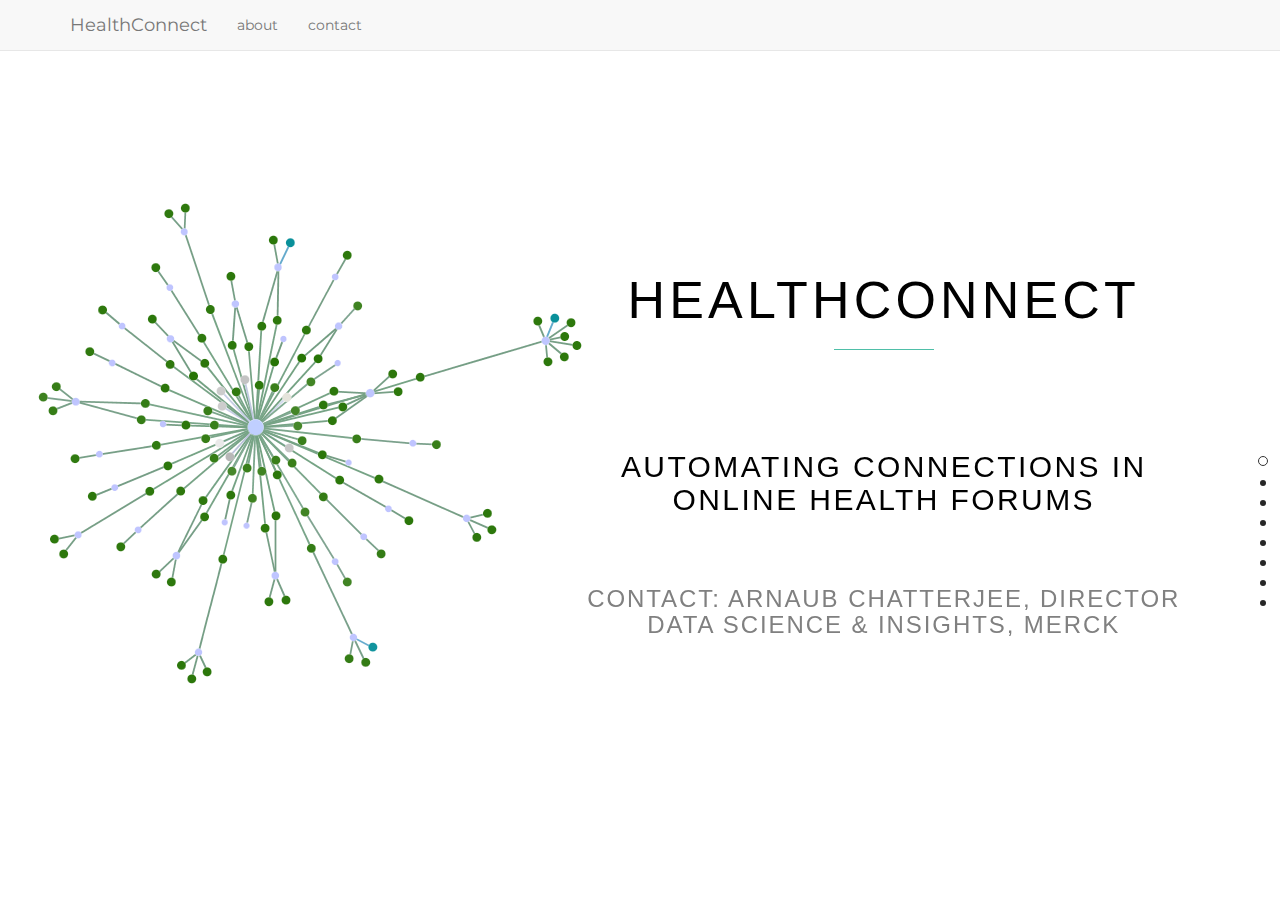
<file: aws_version/templates/index.html>
<!DOCTYPE html>
<html class="no-js" lang="en">
  <head>

    <meta charset="utf-8">
    <meta http-equiv="X-UA-Compatible" content="IE=edge">
    <meta name="viewport" content="width=device-width, initial-scale=1">
    <!-- The above 3 meta tags *must* come first in the head; any other head content must come *after* these tags -->

    <!--Meta data-->
    <meta name="description" content="Automating online information sharing <br> among patients and caregivers.">
    <meta name="author" content="Andrew Noble">

    <!--Title-->
    <title>HealthConnect - Automating Online Sharing</title>

    <!-- CSS -->
    <!-- Bootstrapious.com -->
    <!-- Font Awesome -->
    <link rel="stylesheet" href="../static/font-awesome/css/font-awesome.min.css">
    <link rel="stylesheet" href="../static/font-awesome/css/font-awesome-animation.min.css">      
    <!-- Bootstrap core -->
    <link rel="stylesheet" href="../static/css/bootstrap.min.css">
    <!-- Google fonts - Montserrat for headings, Cardo for copy-->
    <link rel="stylesheet" href="http://fonts.googleapis.com/css?family=Montserrat:400,700|Cardo:400,400italic,700">    
    <!-- Onepage scroll stylesheet-->
    <link rel="stylesheet" href="../static/css/onepage-scroll.css">   
    <!-- Theme stylesheet-->
    <link rel="stylesheet" href="../static/css/style.default.css" id="theme-stylesheet">     
    <!-- Custom stylesheet - for your changes-->
    <link rel="stylesheet" href="../static/css/custom.css">

    <!--D3-->
    <script type="text/javascript" src="http://d3js.org/d3.v4.min.js"></script>       
    <script type="text/javascript" src="../static/js/d3-tip.js"></script>

    <!--CSS-->
    <link rel="stylesheet" href="../static/css/bootstrap.min.css">       
  </head>

  <!-- Styling of data points and tooltips in D3 visualization.--> 
  <!-- Credit: Jill Hubley http://bl.ocks.org/jhubley/63cf8b42e236c29241fb -->
  <style>
    /* Default data point styling. */
    .data_points{
      opacity: 1.;
    }

    /* Data point styling on "mouseover". */
    .data_points:hover{
      fill: #2be821;
    }

    .d3-tip {                                     
      font-weight: bold;
      font-family: Helvetica, Arial, sans-serif;
      font-size: 14px;
      max-width: 360px;
      max-height: 253px;
      padding: 10px;
      background: lightgray;
      color: black;
      border: 8px; 
      border-radius: 8px;
      position: relative;
      z-index: 1;
      overflow: hidden;
      pointer-events: none !important;       
    }

    /* Style northward tooltips differently. */
    .d3-tip.n:after {
      margin: -1px 0 0 0;
      top: 100%;
      left: 0;
    }
  </style>

  <!-- The #page-top ID is part of the scrolling feature - the data-spy and data-target are part of the built-in Bootstrap scrollspy function --> 
  <body id="page-top" data-spy="scroll" data-target=".navbar-fixed-top">  

    <!-- Navigation -->
    <nav class="navbar navbar-default navbar-fixed-top" role="navigation">
        <div class="container">
            <div class="navbar-header page-scroll">
                <button type="button" class="navbar-toggle" data-toggle="collapse" data-target=".navbar-ex1-collapse">
                    <span class="sr-only">Toggle navigation</span>
                    <span class="icon-bar"></span>
                    <span class="icon-bar"></span>
                    <span class="icon-bar"></span>
                </button>
                <a class="navbar-brand page-scroll" href="/">HealthConnect</a>
            </div>

            <!-- Collect the nav links, forms, and other content for toggling -->
            <div class="collapse navbar-collapse navbar-ex1-collapse">
                <ul class="nav navbar-nav">
                    <!-- Hidden li included to remove active class from about link when scrolled up past about section -->
                    <li><a href="/about">about</a></li>
                    <li><a href="/contact">contact</a></li>
                </ul>
            </div>
            <!-- /.navbar-collapse -->
        </div>
        <!-- /.container -->
    </nav>

    <!-- One section per slide. -->
    <div class="wrapper">
      <div class="main"> 

        <section id="page1">
          <div class="overlay img-responsive"></div>
          <div class="content">
            <div class="container clearfix">
              <div class="row">
                <div class="col-md-9 col-md-offset-4 col-sm-12">                
                  <h1 class="heading" style="font-size:52px">HealthConnect</h1>
                  <br><br>
                  <h2>Automating connections in<br>online health forums</h2>
                  <br><br>
                  <h3 style="color:grey">Contact: Arnaub Chatterjee, Director <br> Data Science & Insights, Merck</h3>
                </div>                                 
              </div>
            </div> 
          </div>
        </section>

        <section>
          <div class="content">
            <div class="container clearfix">
              <div class="row">
                <div class="col-md-10 col-md-offset-1 col-sm-12" align="center">                
                  <h1 class="heading">Motivation</h1>
                  <img src="../static/img/motivation.png" alt=""  align="middle" class="img-responsive" width="90%" height="90%"/>
                </div>
              </div>
            </div> 
          </div>
        </section> 

        <section>
          <div class="content">
            <div class="container clearfix">
              <div class="row">
                <div class="col-md-10 col-md-offset-1 col-sm-12" align="center">                
                  <h1 class="heading">Problem</h1>
                  <img src="../static/img/problem.png" alt=""  align="middle" class="img-responsive" width="90%" height="90%"/>
                </div>
              </div>
            </div> 
          </div>
        </section>   

        <section>
          <div class="content">
            <div class="container clearfix">
              <div class="row">
                <div class="col-md-10 col-md-offset-1 col-sm-12" align="center">                
                  <h1 class="heading">Solution: First Step</h1>
                  <img src="../static/img/soln_step_1.png" alt=""  align="middle" class="img-responsive" width="60%" height="60%"/>
                </div>
              </div>
            </div> 
          </div>
        </section>                        

        <section>
          <div class="content">
            <div class="container clearfix">
              <div class="row">
                <div class="col-md-10 col-md-offset-1 col-sm-12" align="center">                
                  <h1 class="heading">3-Topic model of Dem. & Alz. forum</h1> 
                  <h2>1. Emotional Support</h2> 
                    <h2 class="lead">Happiness, mother, leave, frustrated, sister, safe</h2><!--, gone, reality, took, grandma, face, parent, shell, grandpa, calm, remember, upset-->
                  <h2>2. Research Discussion</h2> 
                    <h2 class="lead">Test, drug, cognition, onset, article, clinic</h2><!--, diet, genetic, blood, trial, exercise, amyloid, gene, mutation, stroke, result, disorder-->
                  <h2>3. Problem Solving</h2>  
                    <h2 class="lead">Service, attorney, medicare, insurance, legal, cover</h2>
                </div>
              </div>
            </div>
          </div>
        </section>   

        <section>
          <div class="content">
            <div class="container clearfix">
              <div class="row">
                <div class="col-md-10 col-md-offset-1" align="center">     
                  <h1 class="heading">3-Topic Model Visualization</h1>   
                  <div id="d3">   
                    <script type="text/javascript" src="../static/js/d3simplex_index.js"></script>
                  </div>
                </div>
              </div>
            </div>
          </div>
        </section> 

        <section>
          <div class="content">
            <div class="container clearfix">
              <div class="row">
                <div class="col-md-10 col-md-offset-1 col-sm-12" align="center">                
                  <h1 class="heading">Solution</h1>
                  <img src="../static/img/soln_step_2.png" alt=""  align="middle" class="img-responsive" width="90%" height="90%"/>
                </div>
              </div>
            </div> 
          </div>
        </section>   

        <section>
          <div class="content">
            <div class="container clearfix">
              <div class="row">
                <form action="/output" method="GET">
                  <div class="form-group col-md-10 col-md-offset-1" align="center">
                    <h1 class="heading">HealthConnect Product Prototype</h1>
                    <div align="center"> 
                      <textarea name="user_text" cols="44" rows="3" 
                        placeholder="Enter Dementia and Alzheimer's online post."></textarea>
                      <style>
                        textarea
                        {
                          font-size: 34px;
                        }
                      </style>
                      <br><br>                  
                      <button type="submit" class="btn btn-lg" color="lightgrey">Classify & Recommend</button>
                    </div>
                  </div>
                </form>                       
              </div>
            </div>
          </div>
        </section>                  

      </div>
    </div>

    <!-- Javascript files-->
    <script src="https://ajax.googleapis.com/ajax/libs/jquery/1.11.0/jquery.min.js"></script>
    <script>window.jQuery || document.write('<script src="../static/js/jquery-1.11.0.min.js"><\/script>')</script>
    <script src="http://maxcdn.bootstrapcdn.com/bootstrap/3.3.2/js/bootstrap.min.js"></script>
    <script src="../static/js/jquery.cookie.js"></script>
    <script src="../static/js/jquery.onepage-scroll.js"></script>
    <script src="../static/js/front.js"></script>
  </body>
</html>
</file>
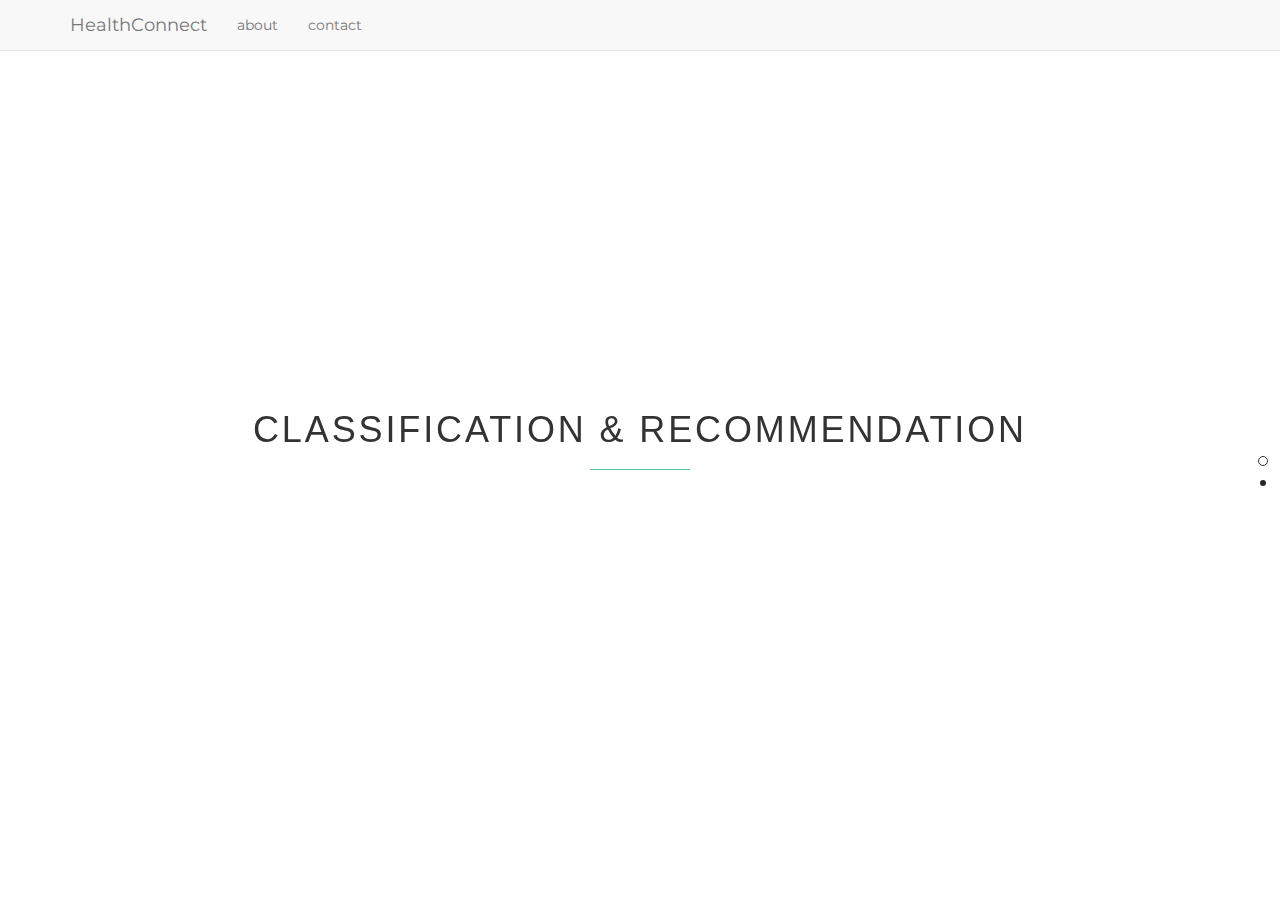
<file: aws_version/templates/output.html>
<!DOCTYPE html>
<html class="no-js" lang="en">
  <head>

    <meta charset="utf-8">
    <meta http-equiv="X-UA-Compatible" content="IE=edge">
    <meta name="viewport" content="width=device-width, initial-scale=1">
    <!-- The above 3 meta tags *must* come first in the head; any other head content must come *after* these tags -->

    <!--Meta data-->
    <meta name="description" content="Automating online information sharing <br> among patients and caregivers.">
    <meta name="author" content="Andrew Noble">

    <!--Title-->
    <title>HealthConnect - Automating Online Sharing</title>

    <!-- CSS -->
    <!-- Bootstrapious.com -->
    <!-- Font Awesome -->
    <link rel="stylesheet" href="../static/font-awesome/css/font-awesome.min.css">
    <link rel="stylesheet" href="../static/font-awesome/css/font-awesome-animation.min.css">      
    <!-- Bootstrap core -->
    <link rel="stylesheet" href="../static/css/bootstrap.min.css">
    <!-- Google fonts - Montserrat for headings, Cardo for copy-->
    <link rel="stylesheet" href="http://fonts.googleapis.com/css?family=Montserrat:400,700|Cardo:400,400italic,700">    
    <!-- Onepage scroll stylesheet-->
    <link rel="stylesheet" href="../static/css/onepage-scroll.css">   
    <!-- Theme stylesheet-->
    <link rel="stylesheet" href="../static/css/style.default.css" id="theme-stylesheet">     
    <!-- Custom stylesheet - for your changes-->
    <link rel="stylesheet" href="../static/css/custom.css">

    <!--D3-->
    <script type="text/javascript" src="http://d3js.org/d3.v4.min.js"></script>      
    <script type="text/javascript" src="../static/js/d3-tip.js"></script>

    <!--CSS-->
    <link rel="stylesheet" href="../static/css/bootstrap.min.css">    
  </head>

  <!-- Styling of data points and tooltips in D3 visualization.--> 
  <!-- Credit: Jill Hubley http://bl.ocks.org/jhubley/63cf8b42e236c29241fb -->
  <style>
    /* Default data point styling. */
    .data_points{
      opacity: 1.;
    }

    /* Data point styling on "mouseover". */
    .data_points:hover{
      fill: #2be821;
    }

    .d3-tip {                                     
      font-weight: bold;
      font-family: Helvetica, Arial, sans-serif;
      font-size: 14px;
      max-width: 360px;
      max-height: 253px;
      padding: 10px;
      background: lightgray;
      color: black;
      border: 8px; 
      border-radius: 8px;
      position: relative;
      z-index: 1;
      overflow: hidden;
      pointer-events: none !important;       
    }

    /* Style northward tooltips differently. */
    .d3-tip.n:after {
      margin: -1px 0 0 0;
      top: 100%;
      left: 0;
    }
  </style>

  <!-- The #page-top ID is part of the scrolling feature - the data-spy and data-target are part of the built-in Bootstrap scrollspy function --> 
  <body id="page-top" data-spy="scroll" data-target=".navbar-fixed-top">  
  <!-- <body> -->

    <!-- Navigation -->
    <nav class="navbar navbar-default navbar-fixed-top" role="navigation">
        <div class="container">
            <div class="navbar-header page-scroll">
                <button type="button" class="navbar-toggle" data-toggle="collapse" data-target=".navbar-ex1-collapse">
                    <span class="sr-only">Toggle navigation</span>
                    <span class="icon-bar"></span>
                    <span class="icon-bar"></span>
                    <span class="icon-bar"></span>
                </button>
                <a class="navbar-brand page-scroll" href="/">HealthConnect</a>
            </div>

            <!-- Collect the nav links, forms, and other content for toggling -->
            <div class="collapse navbar-collapse navbar-ex1-collapse">
                <ul class="nav navbar-nav">
                    <!-- Hidden li included to remove active class from about link when scrolled up past about section -->
                    <li>
                        <a href="/about">about</a>
                    </li>
                    <li>
                        <a href="/contact">contact</a>
                    </li>
                </ul>
            </div>
            <!-- /.navbar-collapse -->
        </div>
        <!-- /.container -->
    </nav>

    <!-- One section per slide. -->
    <div class="wrapper">
      <div class="main">     

        <section>
          <div class="content">
            <div class="container clearfix">
              <div class="row">
                <div class="col-md-10 col-md-offset-1" align="center">      
                <h1 class="heading">Classification & Recommendation</h1>     
                  <div id="d3">   
                    <script type="text/javascript">
                      var comment_data_json = {{ comment_data_dict|tojson }};              
                    </script>  
                    <script type="text/javascript" src="../static/js/d3simplex_output.js"></script>
                  </div>                            
                </div>
              </div>
            </div>
          </div>
        </section> 

        <section>
          <div class="content">
            <div class="container clearfix">
              <div class="row">
                <div class="col-md-9 col-md-offset-1" align="center">
                  <h1 class="heading" style="font-size:52px">Deliverable For Merck</h1>
                  <h2>Product prototype to pitch to</h2> 
                  <h2 style="color:purple">alzconnected.org</h2>
                  <img src="../static/img/alzconnected.jpg" alt=""  align="middle" class="img-responsive" width="40%" height="40%"/>
                <!--<h3 class="lead">Demonstrated potential to reduce cost of quantifying consumer demand.</h3>-->
                </div>
              </div>
            </div>
          </div>
        </section>          

      </div>
    </div>

    <!-- Javascript files-->
    <script src="https://ajax.googleapis.com/ajax/libs/jquery/1.11.0/jquery.min.js"></script>
    <script>window.jQuery || document.write('<script src="../static/js/jquery-1.11.0.min.js"><\/script>')</script>
    <script src="http://maxcdn.bootstrapcdn.com/bootstrap/3.3.2/js/bootstrap.min.js"></script>
    <script src="../static/js/jquery.cookie.js"></script>
    <script src="../static/js/jquery.onepage-scroll.js"></script>
    <script src="../static/js/front.js"></script>
  </body>
</html>
</file>
<file: aws_version/static/css/onepage-scroll.css>
body, html {
  margin: 0;
  overflow: hidden;
  -webkit-transition: opacity 400ms;
  -moz-transition: opacity 400ms;
  transition: opacity 400ms;
}

body, .onepage-wrapper, html {
  display: block;
  position: static;
  padding: 0;
  width: 100%;
  height: 100%;
}

.onepage-wrapper {
  width: 100%;
  height: 100%;
  display: block;
  position: relative;
  padding: 0;
  -webkit-transform-style: preserve-3d;
}

.onepage-wrapper .section {
  width: 100%;
  height: 100%;
}

.onepage-pagination {
  position: absolute;
  right: 10px;
  top: 50%;
  z-index: 5;
  list-style: none;
  margin: 0;
  padding: 0;
}
.onepage-pagination li {
  padding: 0;
  text-align: center;
}
.onepage-pagination li a{
  padding: 10px;
  width: 4px;
  height: 4px;
  display: block;
  
}
.onepage-pagination li a:before{
  content: '';
  position: absolute;
  width: 6px;
  height: 6px;
  background: rgba(0,0,0,0.85);
  border-radius: 10px;
  -webkit-border-radius: 10px;
  -moz-border-radius: 10px;
}

.onepage-pagination li a.active:before{
  width: 10px;
  height: 10px;
  background: none;
  border: 1px solid #333;
  margin-top: -4px;
  left: 8px;
}

.disabled-onepage-scroll, .disabled-onepage-scroll .wrapper {
  overflow: auto;
}

.disabled-onepage-scroll .onepage-wrapper .section {
  position: relative !important;
  top: auto !important;
  left: auto !important;
}
.disabled-onepage-scroll .onepage-wrapper {
  -webkit-transform: none !important;
  -moz-transform: none !important;
  transform: none !important;
  -ms-transform: none !important;
  min-height: 100%;
}


.disabled-onepage-scroll .onepage-pagination {
  display: none;
}

body.disabled-onepage-scroll, .disabled-onepage-scroll .onepage-wrapper, html {
  position: inherit;
}
</file>
<file: aws_version/static/css/custom.css>
/* your styles go here */
</file>
<file: aws_version/static/css/style.default.css>
/* ========================================= */
/* Screen Template By Bootstrapious.com      */
/* ========================================= */
html {
  height: 100%;
}
body {
  height: 100%;
}
.wrapper {
  height: 100% !important;
  height: 100%;
  margin: 0 auto;
  overflow: hidden;
}
.italic {
  font-style: italic;
}
.main {
  float: left;
  width: 100%;
  height: 100%;
  margin: 0 auto;
}
section {
  position: relative;
  width: 100%;
  height: 100%;
  overflow: hidden;
}
.section-gray {
  background: #eeeeee;
}
@media (max-width: 991px) {
  .section-gray {
    background: #eeeeee;
  }
}
.overlay {
  position: absolute;
  width: 100%;
  height: 100%;
  left: 0;
  top: 0;
  background: #fff;
  z-index: 2;
  opacity: 0.3;
  filter: alpha(opacity=30);
}
.heading {
  text-align: center;
  margin-bottom: 40px;
}
.heading:after {
  content: " ";
  display: block;
  width: 100px;
  height: 1px;
  margin: 20px auto 20px;
  background: #4fbfa8;
}
h4.heading {
  margin-bottom: 20px;
}
h4.heading:after {
  margin: 10px auto 20px;
  background: #4fbfa8;
}
.img-responsive {
  margin: 0 auto;
}
.box {
  margin-bottom: 30px;
}
.content {
  position: relative;
  width: 100%;
  top: 50%;
  -webkit-transform: translate(0, -50%);
  -ms-transform: translate(0, -50%);
  transform: translate(0, -50%);
  -webkit-transition: all 0.2s ease-out;
  -moz-transition: all 0.2s ease-out;
  transition: all 0.2s ease-out;
  z-index: 3;
}
@media (max-width: 1000px) {
  .content {
    position: relative;
    padding: 80px 0;
    top: 0;
    -webkit-transform: translate(0, 0);
    -ms-transform: translate(0, 0);
    transform: translate(0, 0);
  }
}
.services .box {
  margin-bottom: 20px;
  text-align: center;
}
.services .icon {
  width: 40px;
  height: 40px;
  border: solid 1px #555555;
  margin: 0 auto;
  border-radius: 20px;
  text-align: center;
  line-height: 40px;
}
.contact-form {
  margin-bottom: 40px;
}
p.social {
  text-align: center;
  margin-top: 20px;
}
p.social a {
  margin: 0 10px 0 0;
  color: #fff;
  display: inline-block;
  width: 26px;
  height: 26px;
  border-radius: 13px;
  line-height: 26px;
  font-size: 15px;
  text-align: center;
  -webkit-transition: all 0.2s ease-out;
  -moz-transition: all 0.2s ease-out;
  transition: all 0.2s ease-out;
  vertical-align: bottom;
}
p.social a i {
  vertical-align: bottom;
  line-height: 26px;
}
p.social a.facebook {
  background-color: #4460ae;
}
p.social a.gplus {
  background-color: #c21f25;
}
p.social a.twitter {
  background-color: #3cf;
}
p.social a.instagram {
  background-color: #cd4378;
}
p.social a.email {
  background-color: #4a7f45;
}
.copyright {
  margin-top: 40px;
  color: #999999;
  font-style: italic;
}
.copyright p.credit {
  text-align: right;
}
.copyright p.credit a {
  color: #999999;
}
@media (max-width: 991px) {
  .copyright p.credit {
    text-align: center !important;
  }
}
@media (min-width: 1200px) {
  .copyright {
    margin-top: 60px;
  }
}
@media (max-width: 991px) {
  .copyright {
    text-align: center !important;
  }
}
#page1 {
  text-align: center;
  background: url('../img/page1.png') left center no-repeat;
  background-size: ;
  color: #fff;
}
#page1 h1,
#page1 h2,
#page1 h3 {
  color: black;
}
#page1 p {
  font-size: 20px;
}
#page1 .icon {
  position: absolute;
  bottom: 40px;
  left: 50%;
  margin-left: -20px;
  width: 40px;
  height: 40px;
  line-height: 40px;
  border: solid 2px #fff;
  border-radius: 20px;
  z-index: 3;
}
body.disabled-onepage-scroll .onepage-wrapper section {
  min-height: 100%;
  height: auto;
}
/* ========================================= */
/* THEMING OF BOOTSTRAP COMPONENTS           */
/* ========================================= */
/* nav */
.nav {
  margin-bottom: 0;
  padding-left: 0;
  list-style: none;
}
.nav > li > a {
  padding: 10px 15px;
}
.nav > li > a:hover,
.nav > li > a:focus {
  background-color: #eeeeee;
}
.nav > li.disabled > a {
  color: #999999;
}
.nav > li.disabled > a:hover,
.nav > li.disabled > a:focus {
  color: #999999;
}
.nav .open > a,
.nav .open > a:hover,
.nav .open > a:focus {
  background-color: #eeeeee;
  border-color: #4fbfa8;
}
.nav-tabs {
  border-bottom: 1px solid #dddddd;
}
.nav-tabs > li > a {
  line-height: 1.42857143;
  border-radius: 0 0 0 0;
}
.nav-tabs > li > a:hover {
  border-color: #eeeeee #eeeeee #dddddd;
}
.nav-tabs > li.active > a,
.nav-tabs > li.active > a:hover,
.nav-tabs > li.active > a:focus {
  color: #555555;
  background-color: #ffffff;
  border: 1px solid #dddddd;
}
.nav-pills > li > a {
  border-radius: 0;
}
.nav-pills > li.active > a,
.nav-pills > li.active > a:hover,
.nav-pills > li.active > a:focus {
  color: #ffffff;
  background-color: #4fbfa8;
}
.nav-tabs-justified > li > a {
  border-radius: 0;
}
.nav-tabs-justified > .active > a,
.nav-tabs-justified > .active > a:hover,
.nav-tabs-justified > .active > a:focus {
  border: 1px solid #dddddd;
}
@media (min-width: 768px) {
  .nav-tabs-justified > li > a {
    border-bottom: 1px solid #dddddd;
    border-radius: 0 0 0 0;
  }
  .nav-tabs-justified > .active > a,
  .nav-tabs-justified > .active > a:hover,
  .nav-tabs-justified > .active > a:focus {
    border-bottom-color: #ffffff;
  }
}
/* navbar */
.navbar {
  font-family: 'Montserrat', sans-serif;
  min-height: 80px;
  margin-bottom: 30px;
  border-bottom: 1px solid transparent;
}
@media (min-width: 768px) {
  .navbar {
    border-radius: 0;
  }
}
.navbar-collapse {
  max-height: 340px;
  overflow-x: visible;
  padding-right: 15px;
  padding-left: 15px;
}
.navbar-collapse.in {
  overflow-y: auto;
}
@media (min-width: 768px) and (max-width: 991px) {
  .navbar-collapse {
    font-size: 14px;
  }
}
@media (min-width: 768px) {
  .navbar-collapse {
    float: left;
    width: auto;
    border-top: 0;
    box-shadow: none;
  }
  .navbar-collapse.collapse {
    display: block !important;
    height: auto !important;
    padding-bottom: 0;
    overflow: visible !important;
  }
  .navbar-collapse.in {
    overflow-y: visible;
  }
  .navbar-collapse.right {
    float: right;
  }
  .navbar-fixed-top .navbar-collapse,
  .navbar-static-top .navbar-collapse,
  .navbar-fixed-bottom .navbar-collapse {
    padding-left: 0;
    padding-right: 0;
  }
}
.container > .navbar-header,
.container-fluid > .navbar-header,
.container > .navbar-collapse,
.container-fluid > .navbar-collapse {
  margin-right: -15px;
  margin-left: -15px;
}
@media (min-width: 768px) {
  .container > .navbar-header,
  .container-fluid > .navbar-header,
  .container > .navbar-collapse,
  .container-fluid > .navbar-collapse {
    margin-right: 0;
    margin-left: 0;
  }
}
.navbar-brand {
  float: left;
  padding: 10px 15px;
  font-size: 20px;
  line-height: 22px;
  height: 80px;
}
.navbar-brand:hover,
.navbar-brand:focus {
  text-decoration: none;
}
@media (min-width: 768px) {
  .navbar > .container .navbar-brand,
  .navbar > .container-fluid .navbar-brand {
    margin-left: -15px;
  }
}
.navbar-toggle {
  padding: 9px 10px !important;
  margin-right: 15px;
  border-radius: 0;
}
.navbar-nav {
  margin: 14.5px -15px;
}
.navbar-nav > li > a {
  padding-top: 10px;
  padding-bottom: 10px;
  line-height: 22px;
}
@media (max-width: 767px) {
  .navbar-nav .open .dropdown-menu > li > a,
  .navbar-nav .open .dropdown-menu .dropdown-header {
    padding: 5px 15px 5px 25px;
  }
  .navbar-nav .open .dropdown-menu > li > a {
    line-height: 22px;
  }
  .navbar-nav .open .dropdown-menu > li > a:hover,
  .navbar-nav .open .dropdown-menu > li > a:focus {
    background-image: none;
  }
}
@media (min-width: 768px) {
  .navbar-nav {
    float: left;
    margin: 0;
  }
  .navbar-nav > li {
    float: left;
  }
  .navbar-nav > li > a {
    padding-top: 29px;
    padding-bottom: 29px;
  }
  .navbar-nav.navbar-right:last-child {
    margin-right: -15px;
  }
}
.navbar-form {
  margin-left: -15px;
  margin-right: -15px;
  padding: 10px 15px;
  border: none;
  margin-top: 22px;
  margin-bottom: 22px;
}
@media (max-width: 767px) {
  .navbar-form .form-group {
    margin-bottom: 5px;
  }
}
.navbar-btn {
  margin-top: 22px;
  margin-bottom: 22px;
}
.navbar-btn.btn-sm {
  margin-top: 25px;
  margin-bottom: 25px;
}
.navbar-btn.btn-xs {
  margin-top: 29px;
  margin-bottom: 29px;
}
.navbar-text {
  margin-top: 29px;
  margin-bottom: 29px;
}
@media (min-width: 768px) {
  .navbar-text {
    float: left;
    margin-left: 15px;
    margin-right: 15px;
  }
  .navbar-text.navbar-right:last-child {
    margin-right: 0;
  }
}
.navbar-default {
  background-color: #ffffff;
  border-bottom-color: #e6e6e6;
}
.navbar-default .navbar-brand {
  color: #777777;
}
.navbar-default .navbar-brand:hover,
.navbar-default .navbar-brand:focus {
  color: #5e5e5e;
  background-color: transparent;
}
.navbar-default .navbar-text {
  color: #777777;
}
.navbar-default .navbar-nav > li > a {
  color: #777777;
}
.navbar-default .navbar-nav > li > a:hover,
.navbar-default .navbar-nav > li > a:focus {
  color: #333333;
  background-color: transparent;
}
.navbar-default .navbar-nav > .active > a,
.navbar-default .navbar-nav > .active > a:hover,
.navbar-default .navbar-nav > .active > a:focus {
  color: #555555;
  background-color: transparent;
}
.navbar-default .navbar-nav > .disabled > a,
.navbar-default .navbar-nav > .disabled > a:hover,
.navbar-default .navbar-nav > .disabled > a:focus {
  color: #cccccc;
  background-color: transparent;
}
.navbar-default .navbar-toggle {
  border-color: #dddddd;
}
.navbar-default .navbar-toggle:hover,
.navbar-default .navbar-toggle:focus {
  background-color: #4fbfa8;
}
.navbar-default .navbar-toggle .icon-bar {
  background-color: #888888;
}
.navbar-default .navbar-collapse {
  border-color: #e6e6e6;
}
.navbar-default .navbar-nav > .open > a,
.navbar-default .navbar-nav > .open > a:hover,
.navbar-default .navbar-nav > .open > a:focus {
  background-color: transparent;
  color: #555555;
}
@media (max-width: 767px) {
  .navbar-default .navbar-nav .open .dropdown-menu > li > a {
    color: #777777;
  }
  .navbar-default .navbar-nav .open .dropdown-menu > li > a:hover,
  .navbar-default .navbar-nav .open .dropdown-menu > li > a:focus {
    color: #333333;
    background-color: transparent;
  }
  .navbar-default .navbar-nav .open .dropdown-menu > .active > a,
  .navbar-default .navbar-nav .open .dropdown-menu > .active > a:hover,
  .navbar-default .navbar-nav .open .dropdown-menu > .active > a:focus {
    color: #555555;
    background-color: transparent;
  }
  .navbar-default .navbar-nav .open .dropdown-menu > .disabled > a,
  .navbar-default .navbar-nav .open .dropdown-menu > .disabled > a:hover,
  .navbar-default .navbar-nav .open .dropdown-menu > .disabled > a:focus {
    color: #cccccc;
    background-color: transparent;
  }
}
.navbar-default .navbar-link {
  color: #777777;
}
.navbar-default .navbar-link:hover {
  color: #333333;
}
/* scaffolding */
body {
  font-family: "Cardo", "Times New Roman", Times, serif;
  font-size: 16px;
  line-height: 1.42857143;
  color: #333333;
  background-color: #ffffff;
}
a {
  color: #4fbfa8;
  text-decoration: none;
}
a:hover,
a:focus {
  color: #348e7b;
  text-decoration: underline;
}
a:focus {
  outline: thin dotted;
  outline: 5px auto -webkit-focus-ring-color;
  outline-offset: -2px;
}
.img-rounded {
  border-radius: 0;
}
hr {
  margin-top: 22px;
  margin-bottom: 22px;
  border: 0;
  border-top: 1px solid #eeeeee;
}
/* breadcrumbs */
.breadcrumb {
  padding: 8px 0;
  margin-bottom: 22px;
  background-color: #ffffff;
  border-radius: 0;
  text-align: right;
}
.breadcrumb > li + li:before {
  content: ">\00a0";
  color: #cccccc;
}
.breadcrumb > .active {
  color: #999999;
}
@media (max-width: 991px) {
  .breadcrumb {
    padding: 8px 0;
    text-align: center;
  }
}
/* buttons  */
.btn {
  font-weight: normal;
  font-family: 'Montserrat', sans-serif;
  text-transform: uppercase;
  letter-spacing: 0.08em;
  padding: 6px 12px;
  font-size: 12px;
  line-height: 1.42857143;
  border-radius: 0;
}
.btn-primary {
  color: #4fbfa8;
  background-color: #ffffff;
  border-color: #4fbfa8;
}
.btn-primary:hover,
.btn-primary:focus,
.btn-primary:active,
.btn-primary.active,
.open .dropdown-toggle.btn-primary {
  color: #4fbfa8;
  background-color: #ebebeb;
  border-color: #389985;
}
.btn-primary:active,
.btn-primary.active,
.open .dropdown-toggle.btn-primary {
  background-image: none;
}
.btn-primary.disabled,
.btn-primary[disabled],
fieldset[disabled] .btn-primary,
.btn-primary.disabled:hover,
.btn-primary[disabled]:hover,
fieldset[disabled] .btn-primary:hover,
.btn-primary.disabled:focus,
.btn-primary[disabled]:focus,
fieldset[disabled] .btn-primary:focus,
.btn-primary.disabled:active,
.btn-primary[disabled]:active,
fieldset[disabled] .btn-primary:active,
.btn-primary.disabled.active,
.btn-primary[disabled].active,
fieldset[disabled] .btn-primary.active {
  background-color: #ffffff;
  border-color: #4fbfa8;
}
.btn-primary .badge {
  color: #ffffff;
  background-color: #4fbfa8;
}
.btn-primary:hover,
.btn-primary:focus,
.btn-primary:active,
.btn-primary.active {
  background: #4fbfa8;
  color: #ffffff;
}
.btn-lg {
  padding: 10px 16px;
  font-size: 20px;
  line-height: 1.33;
  border-radius: 0;
}
.btn-sm {
  padding: 5px 10px;
  font-size: 12px;
  line-height: 1.5;
  border-radius: 0;
}
.btn-xs {
  padding: 1px 5px;
  font-size: 12px;
  line-height: 1.5;
  border-radius: 0;
}
/* dropdowns */
.dropdown-menu > li > a {
  padding: 5px 20px;
}
/* labels */
.label {
  font-family: 'Montserrat', sans-serif;
  font-weight: normal;
  text-transform: uppercase;
}
/* forms.less */
label {
  font-weight: normal;
}
.form-control {
  display: block;
  width: 100%;
  height: 36px;
  padding: 6px 12px;
  font-size: 16px;
  line-height: 1.42857143;
  color: #333333;
  background-color: #ffffff;
  background-image: none;
  border: 1px solid #999999;
  border-radius: 0;
  -webkit-box-shadow: none;
  box-shadow: none;
}
.form-control::-moz-placeholder {
  color: #999999;
  opacity: 1;
}
.form-control:-ms-input-placeholder {
  color: #999999;
}
.form-control::-webkit-input-placeholder {
  color: #999999;
  opacity: 1 !important;
}
.form-control:focus {
  border-color: #4fbfa8;
  outline: 0;
  -webkit-box-shadow: inset 0 1px 1px rgba(0,0,0,.075), 0 0 8px rgba(79, 191, 168, 0.6);
  box-shadow: inset 0 1px 1px rgba(0,0,0,.075), 0 0 8px rgba(79, 191, 168, 0.6);
}
.form-group {
  margin-bottom: 20px;
}
/* pager*/
.pager {
  margin: 22px 0;
  border-top: solid 1px #eeeeee;
  padding-top: 22px;
  text-transform: uppercase;
  font-family: 'Montserrat', sans-serif;
}
.pager li {
  display: inline;
}
.pager li > a,
.pager li > span {
  background-color: #ffffff;
  border: 1px solid #4fbfa8;
  border-radius: 0;
}
.pager li > a:hover,
.pager li > a:focus {
  text-decoration: none;
  color: #fff;
  background-color: #4fbfa8;
}
.pager .disabled > a,
.pager .disabled > a:hover,
.pager .disabled > a:focus,
.pager .disabled > span {
  color: #999999;
  background-color: #ffffff;
  border-color: #ddd;
}
/* pagination */
.pagination {
  margin: 22px 0;
  font-family: 'Montserrat', sans-serif;
  border-radius: 0;
}
.pagination > li > a,
.pagination > li > span {
  padding: 6px 12px;
  line-height: 1.42857143;
  text-decoration: none;
  color: #4fbfa8;
  background-color: #ffffff;
  border: 1px solid #dddddd;
}
.pagination > li > a:hover,
.pagination > li > span:hover,
.pagination > li > a:focus,
.pagination > li > span:focus {
  color: #4fbfa8;
  background-color: #bfe8df;
  border-color: #dddddd;
}
.pagination > .active > a,
.pagination > .active > span,
.pagination > .active > a:hover,
.pagination > .active > span:hover,
.pagination > .active > a:focus,
.pagination > .active > span:focus {
  z-index: 2;
  color: #ffffff;
  background-color: #4fbfa8;
  border-color: #4fbfa8;
}
.pagination > .disabled > span,
.pagination > .disabled > span:hover,
.pagination > .disabled > span:focus,
.pagination > .disabled > a,
.pagination > .disabled > a:hover,
.pagination > .disabled > a:focus {
  color: #999999;
  background-color: #ffffff;
  border-color: #dddddd;
}
/* responsive utilities */
@media (max-width: 767px) {
  .text-center-xs {
    text-align: center !important;
  }
  .text-center-xs img {
    display: block;
    margin-left: auto;
    margin-right: auto;
  }
}
@media (min-width: 768px) and (max-width: 991px) {
  .text-center-sm {
    text-align: center !important;
  }
  .text-center-sm img {
    display: block;
    margin-left: auto;
    margin-right: auto;
  }
}
/* type */
h1,
h2,
h3,
h4,
h5,
h6,
.h1,
.h2,
.h3,
.h4,
.h5,
.h6 {
  font-family: 'Montserrat', sans-serif;
  font-weight: 700;
  line-height: 1.3;
  color: #333333;
  text-transform: uppercase;
  letter-spacing: 0.08em;
}
h1,
.h1 {
  font-size: 48px;
}
h2,
.h2 {
  font-size: 36px;
}
h3,
.h3 {
  font-size: 31px;
}
h4,
.h4 {
  font-size: 24px;
}
h5,
.h5 {
  font-size: 16px;
}
h6,
.h6 {
  font-size: 16px;
}
h1,
.h1,
h2,
.h2,
h3,
.h3 {
  margin-top: 0;
  margin-bottom: 22px;
}
p {
  margin: 0 0 22px;
}
.lead {
  margin-bottom: 22px;
  font-size: 18px;
}
@media (min-width: 768px) {
  .lead {
    font-size: 24px;
  }
}
.text-small {
  font-size: 12px;
}
.text-large {
  font-size: 20px;
}
.text-italic {
  font-style: italic;
}
.text-primary {
  color: #4fbfa8;
}
a.text-primary:hover {
  color: #3aa18c;
}
.bg-primary {
  color: #fff;
  background-color: #4fbfa8;
}
a.bg-primary:hover {
  background-color: #3aa18c;
}
abbr[title],
abbr[data-original-title] {
  border-bottom: 1px dotted #999999;
}
blockquote {
  padding: 11px 22px;
  margin: 0 0 22px;
  font-size: 16px;
  border-left: 5px solid #4fbfa8;
}
blockquote footer,
blockquote small,
blockquote .small {
  display: block;
  font-size: 80%;
  line-height: 1.42857143;
  color: #999999;
}
blockquote footer:before,
blockquote small:before,
blockquote .small:before {
  content: '\2014 \00A0';
}
.blockquote-reverse,
blockquote.pull-right {
  border-right: 5px solid #4fbfa8;
}
address {
  margin-bottom: 22px;
  line-height: 1.42857143;
}
.panel {
  margin-bottom: 22px;
  background-color: #ffffff;
  border: 1px solid transparent;
  border-radius: 0;
  -webkit-box-shadow: 0 0 0;
  box-shadow: 0 0 0;
}
.panel-primary {
  border-color: #4fbfa8;
}
.panel-primary > .panel-heading {
  color: #ffffff;
  background-color: #4fbfa8;
  border-color: #4fbfa8;
}
.panel-primary > .panel-heading + .panel-collapse .panel-body {
  border-top-color: #4fbfa8;
}
.panel-primary > .panel-footer + .panel-collapse .panel-body {
  border-bottom-color: #4fbfa8;
}
.panel-primary .panel-title {
  font-weight: 300;
}
.panel-primary .panel-title a:hover {
  color: #fff;
  text-decoration: none;
}
a.badge:hover,
a.badge:focus {
  color: #ffffff;
  text-decoration: none;
  cursor: pointer;
}
a.list-group-item.active > .badge,
.nav-pills > .active > a > .badge {
  color: #4fbfa8;
  background-color: #ffffff;
}
.nav-pills > li > a > .badge {
  margin-left: 3px;
}
</file>
